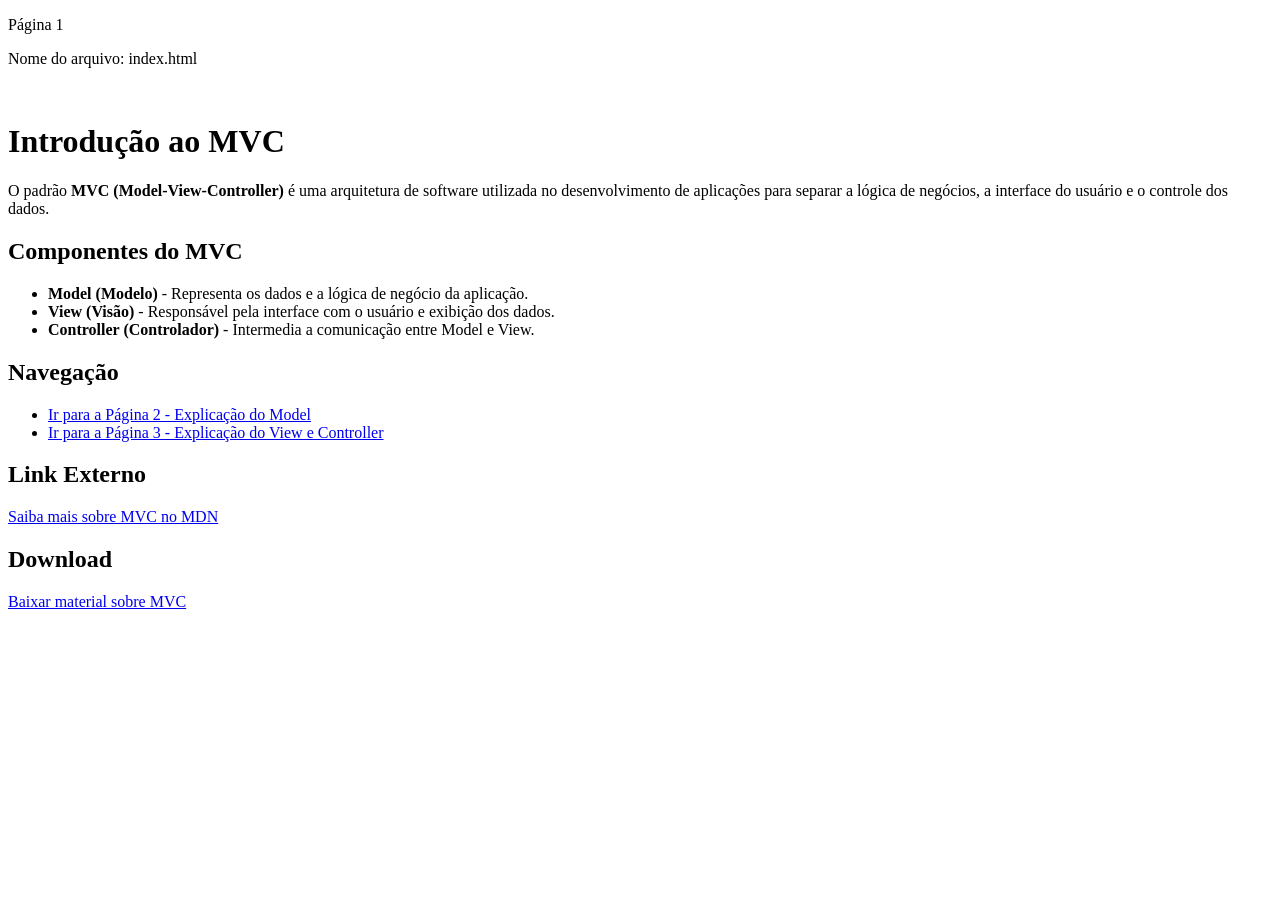
<file: links/index.html>
<!DOCTYPE html>
<html lang="pt-br">
<head>
<meta charset="UTF-8">
<meta name="viewport" content="width=device-width, initial-scale=1.0">
<title>Introdução ao MVC</title>
</head>

<body>

<p>Página 1</p>
<p>Nome do arquivo: index.html</p>

<br>

<h1>Introdução ao MVC</h1>

<p>
O padrão <b>MVC (Model-View-Controller)</b> é uma arquitetura
de software utilizada no desenvolvimento de aplicações para separar
a lógica de negócios, a interface do usuário e o controle dos dados.
</p>

<h2>Componentes do MVC</h2>

<ul>
<li><b>Model (Modelo)</b> - Representa os dados e a lógica de negócio da aplicação.</li>

<li><b>View (Visão)</b> - Responsável pela interface com o usuário e exibição dos dados.</li>

<li><b>Controller (Controlador)</b> - Intermedia a comunicação entre Model e View.</li>
</ul>

<h2>Navegação</h2>

<ul>
<li>
<a href="pagina2.html">
Ir para a Página 2 - Explicação do Model
</a>
</li>

<li>
<a href="pagina3.html">
Ir para a Página 3 - Explicação do View e Controller
</a>
</li>

</ul>

<h2>Link Externo</h2>

<a href="https://developer.mozilla.org/pt-BR/"
target="_blank">
Saiba mais sobre MVC no MDN
</a>

<h2>Download</h2>

<a href="arquivo.pdf" download>
Baixar material sobre MVC
</a>

</body>
</html>
</file>
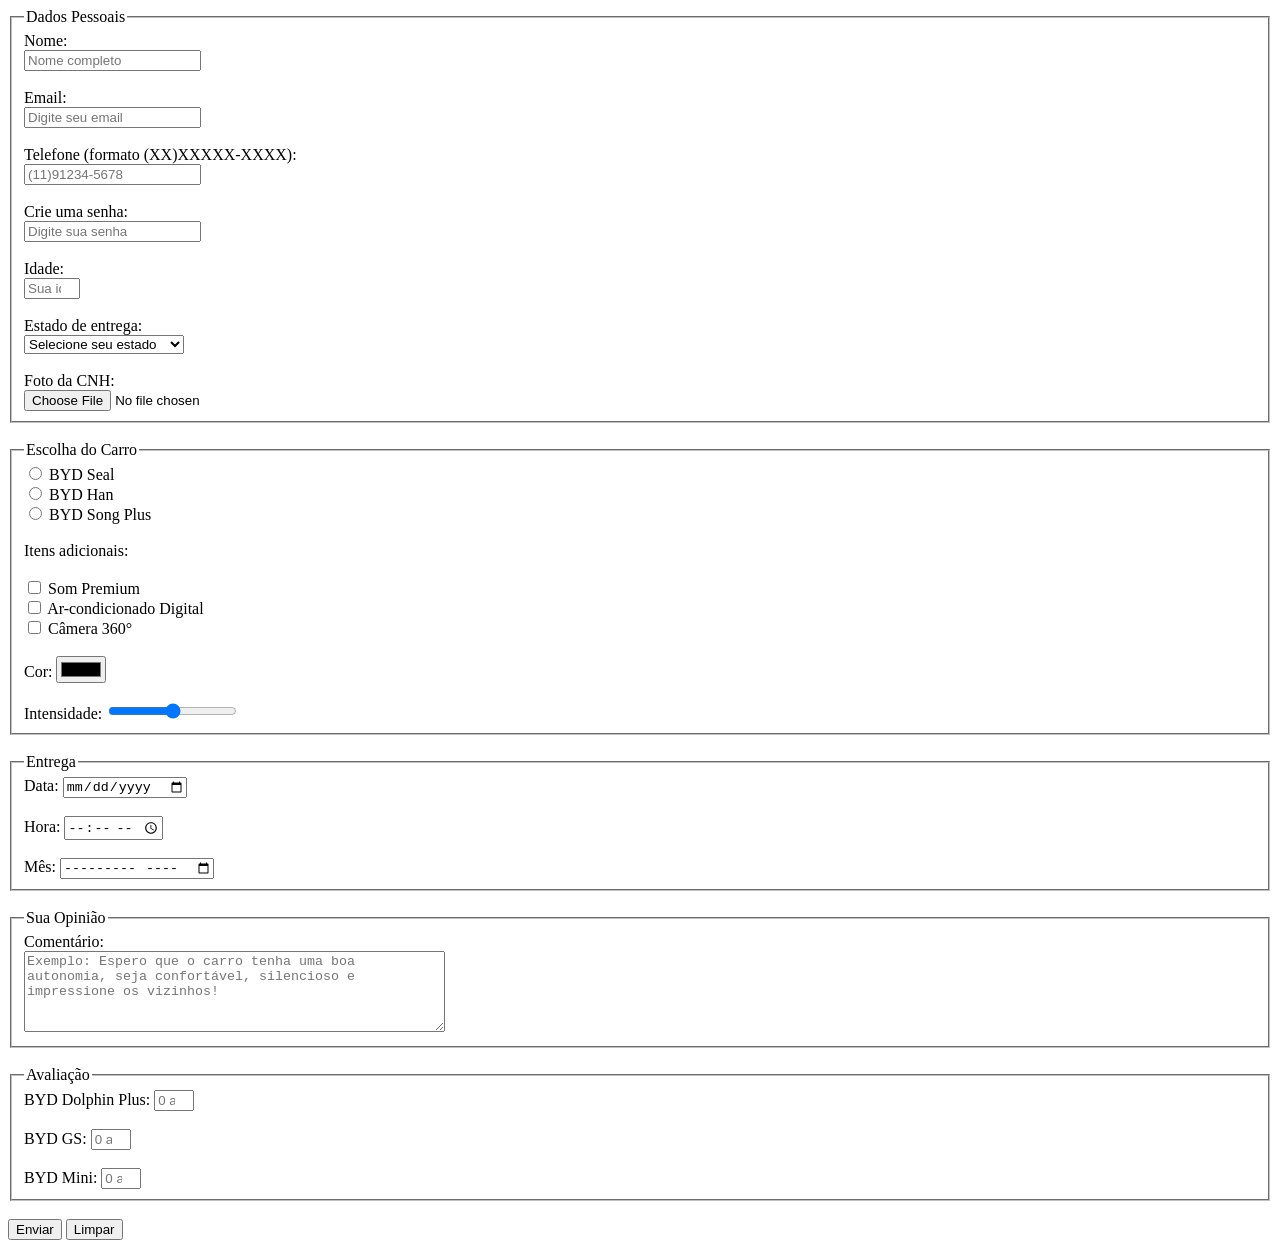
<file: Formulario/Formulario.html>
<!DOCTYPE html>
<html lang="pt-br">
<head>
<meta charset="UTF-8">
<title>Formulário BYD</title>
</head>

<body>

<form action="cadastro.php" method="post" autocomplete="on">

<fieldset>
<legend>Dados Pessoais</legend>

<label for="nome">Nome:</label><br>
<input type="text" id="nome" name="nome" placeholder="Nome completo" required><br><br>

<label for="email">Email:</label><br>
<input type="email" id="email" name="email" placeholder="Digite seu email" required
       pattern="[a-z0-9._%+-]+@[a-z0-9.-]+\.[a-z]{2,}$"
       title="Digite um email válido, exemplo: usuario@dominio.com"><br><br>

<label for="telefone">Telefone (formato (XX)XXXXX-XXXX):</label><br>
<input type="tel" id="telefone" name="telefone" placeholder="(11)91234-5678" required
       pattern="\([0-9]{2}\)[0-9]{4,5}-[0-9]{4}"
       title="Digite um telefone válido no formato (XX)XXXXX-XXXX"><br><br>

<label for="senha">Crie uma senha:</label><br>
<input type="password" id="senha" name="senha" placeholder="Digite sua senha" required
       pattern="(?=.*\d)(?=.*[a-z])(?=.*[A-Z]).{6,}"
       title="A senha deve ter pelo menos 6 caracteres, incluindo letras maiúsculas, minúsculas e números"><br><br>

<label for="idade">Idade:</label><br>
<input type="number" id="idade" name="idade" placeholder="Sua idade" min="18" max="120" required
       title="Informe uma idade válida, mínimo 18 anos"><br><br>

<label for="estado">Estado de entrega:</label><br>
<select id="estado" name="estado" required>
<option value="">Selecione seu estado</option>

<optgroup label="Norte">
<option>Acre</option>
<option>Amapá</option>
<option>Amazonas</option>
<option>Pará</option>
<option>Rondônia</option>
<option>Roraima</option>
<option>Tocantins</option>
</optgroup>

<optgroup label="Nordeste">
<option>Alagoas</option>
<option>Bahia</option>
<option>Ceará</option>
<option>Maranhão</option>
<option>Paraíba</option>
<option>Pernambuco</option>
<option>Piauí</option>
<option>Rio Grande do Norte</option>
<option>Sergipe</option>
</optgroup>

<optgroup label="Centro-Oeste">
<option>Distrito Federal</option>
<option>Goiás</option>
<option>Mato Grosso</option>
<option>Mato Grosso do Sul</option>
</optgroup>

<optgroup label="Sudeste">
<option>Espírito Santo</option>
<option>Minas Gerais</option>
<option>Rio de Janeiro</option>
<option>São Paulo</option>
</optgroup>

<optgroup label="Sul">
<option>Paraná</option>
<option>Santa Catarina</option>
<option>Rio Grande do Sul</option>
</optgroup>

</select><br><br>

<label for="cnh">Foto da CNH:</label><br>
<input type="file" id="cnh" name="cnh" accept="image/*" required>

</fieldset>

<br>

<fieldset>
<legend>Escolha do Carro</legend>

<input type="radio" id="seal" name="carro" value="Seal" required>
<label for="seal">BYD Seal</label><br>

<input type="radio" id="han" name="carro" value="Han">
<label for="han">BYD Han</label><br>

<input type="radio" id="songplus" name="carro" value="Song Plus">
<label for="songplus">BYD Song Plus</label><br><br>

Itens adicionais:<br><br>

<input type="checkbox" id="som" name="itens[]" value="Som Premium">
<label for="som">Som Premium</label><br>

<input type="checkbox" id="ar" name="itens[]" value="Ar-condicionado Digital">
<label for="ar">Ar-condicionado Digital</label><br>

<input type="checkbox" id="camera" name="itens[]" value="Câmera 360°">
<label for="camera">Câmera 360°</label><br><br>

<label for="cor">Cor:</label>
<input type="color" id="cor" name="cor" required><br><br>

<label for="intensidade">Intensidade:</label>
<input type="range" id="intensidade" name="intensidade" min="0" max="100" value="50">

</fieldset>

<br>

<fieldset>
<legend>Entrega</legend>

<label for="data">Data:</label>
<input type="date" id="data" name="data" required><br><br>

<label for="hora">Hora:</label>
<input type="time" id="hora" name="hora" required><br><br>

<label for="mes">Mês:</label>
<input type="month" id="mes" name="mes" required>

</fieldset>

<br>

<fieldset>
<legend>Sua Opinião</legend>

<label for="opiniao">Comentário:</label><br>
<textarea id="opiniao" name="opiniao" rows="5" cols="50" placeholder="Exemplo: Espero que o carro tenha uma boa autonomia, seja confortável, silencioso e impressione os vizinhos!" required></textarea>

</fieldset>

<br>

<fieldset>
<legend>Avaliação</legend>

<label for="dolphin">BYD Dolphin Plus:</label>
<input type="number" id="dolphin" name="dolphin" min="0" max="5" placeholder="0 a 5" required><br><br>

<label for="gs">BYD GS:</label>
<input type="number" id="gs" name="gs" min="0" max="5" placeholder="0 a 5" required><br><br>

<label for="mini">BYD Mini:</label>
<input type="number" id="mini" name="mini" min="0" max="5" placeholder="0 a 5" required>

</fieldset>

<br>

<input type="submit" value="Enviar">
<input type="reset" value="Limpar">

</form>

</body>
</html>
</file>
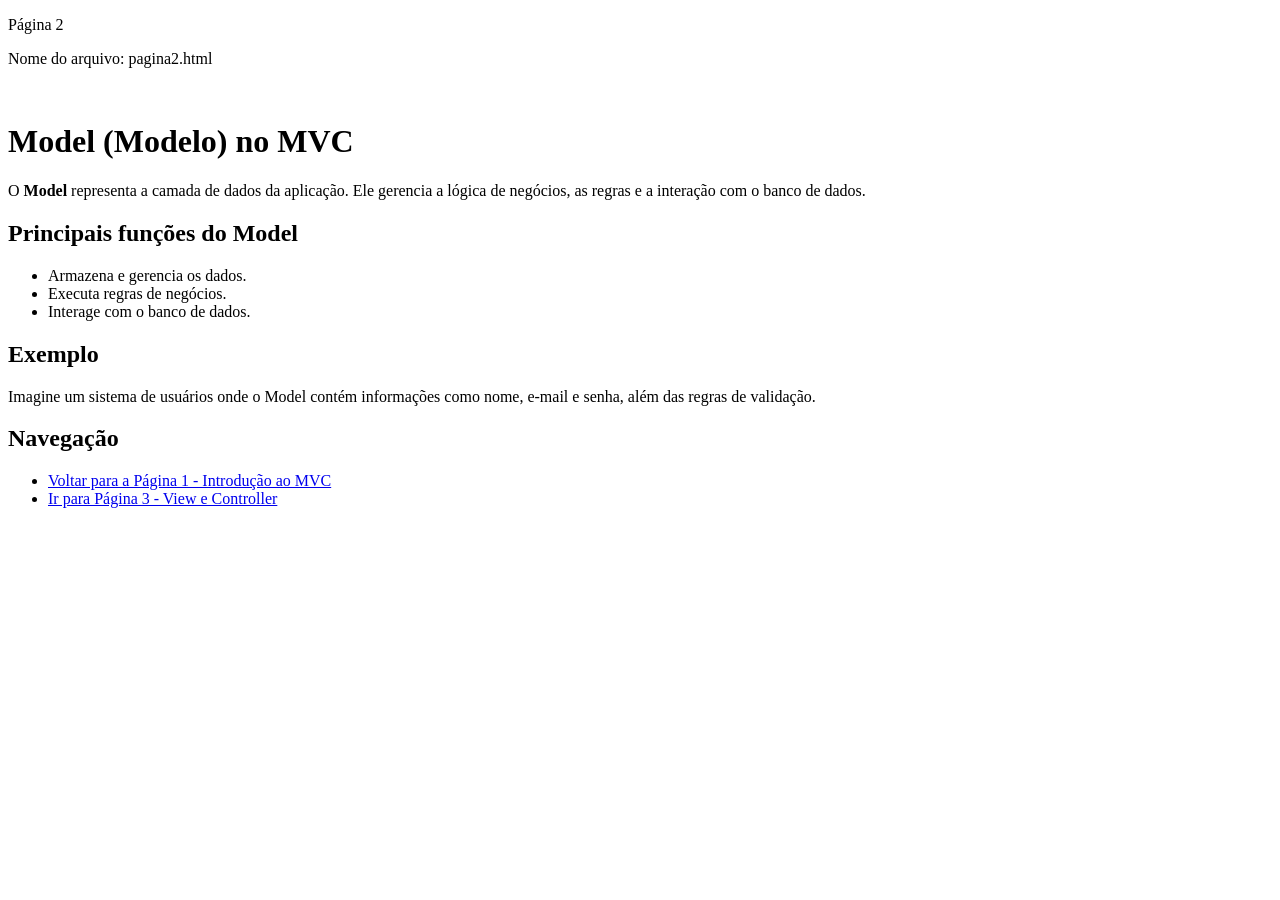
<file: links/pagina2.html>
<!DOCTYPE html>
<html lang="pt-br">
<head>
<meta charset="UTF-8">
<meta name="viewport" content="width=device-width, initial-scale=1.0">
<title>Model no MVC</title>
</head>

<body>

<p>Página 2</p>
<p>Nome do arquivo: pagina2.html</p>

<br>

<h1>Model (Modelo) no MVC</h1>

<p>
O <b>Model</b> representa a camada de dados da aplicação.
Ele gerencia a lógica de negócios, as regras e a interação
com o banco de dados.
</p>

<h2>Principais funções do Model</h2>

<ul>
<li>Armazena e gerencia os dados.</li>

<li>Executa regras de negócios.</li>

<li>Interage com o banco de dados.</li>
</ul>

<h2>Exemplo</h2>

<p>
Imagine um sistema de usuários onde o Model contém informações
como nome, e-mail e senha, além das regras de validação.
</p>

<h2>Navegação</h2>

<ul>

<li>
<a href="index.html">
Voltar para a Página 1 - Introdução ao MVC
</a>
</li>

<li>
<a href="pagina3.html">
Ir para Página 3 - View e Controller
</a>
</li>

</ul>

</body>
</html>
</file>
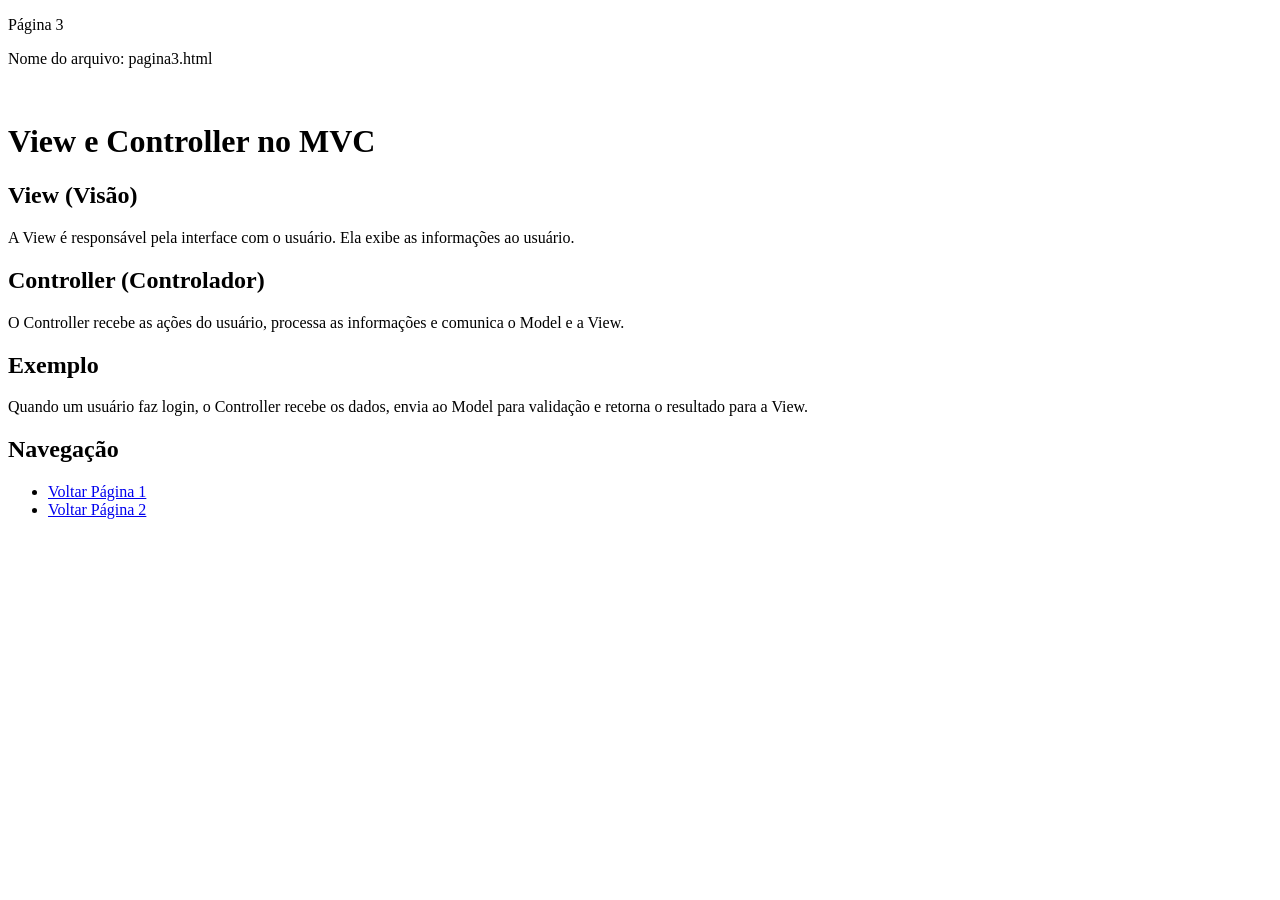
<file: links/pagina3.html>
<!DOCTYPE html>
<html lang="pt-br">
<head>
<meta charset="UTF-8">
<meta name="viewport" content="width=device-width, initial-scale=1.0">
<title>View e Controller</title>
</head>

<body>

<p>Página 3</p>
<p>Nome do arquivo: pagina3.html</p>

<br>

<h1>View e Controller no MVC</h1>

<h2>View (Visão)</h2>

<p>
A View é responsável pela interface com o usuário.
Ela exibe as informações ao usuário.
</p>

<h2>Controller (Controlador)</h2>

<p>
O Controller recebe as ações do usuário,
processa as informações e comunica o Model
e a View.
</p>

<h2>Exemplo</h2>

<p>
Quando um usuário faz login, o Controller recebe
os dados, envia ao Model para validação e retorna
o resultado para a View.
</p>

<h2>Navegação</h2>

<ul>

<li>
<a href="index.html">
Voltar Página 1
</a>
</li>

<li>
<a href="pagina2.html">
Voltar Página 2
</a>
</li>

</ul>

</body>
</html>
</file>
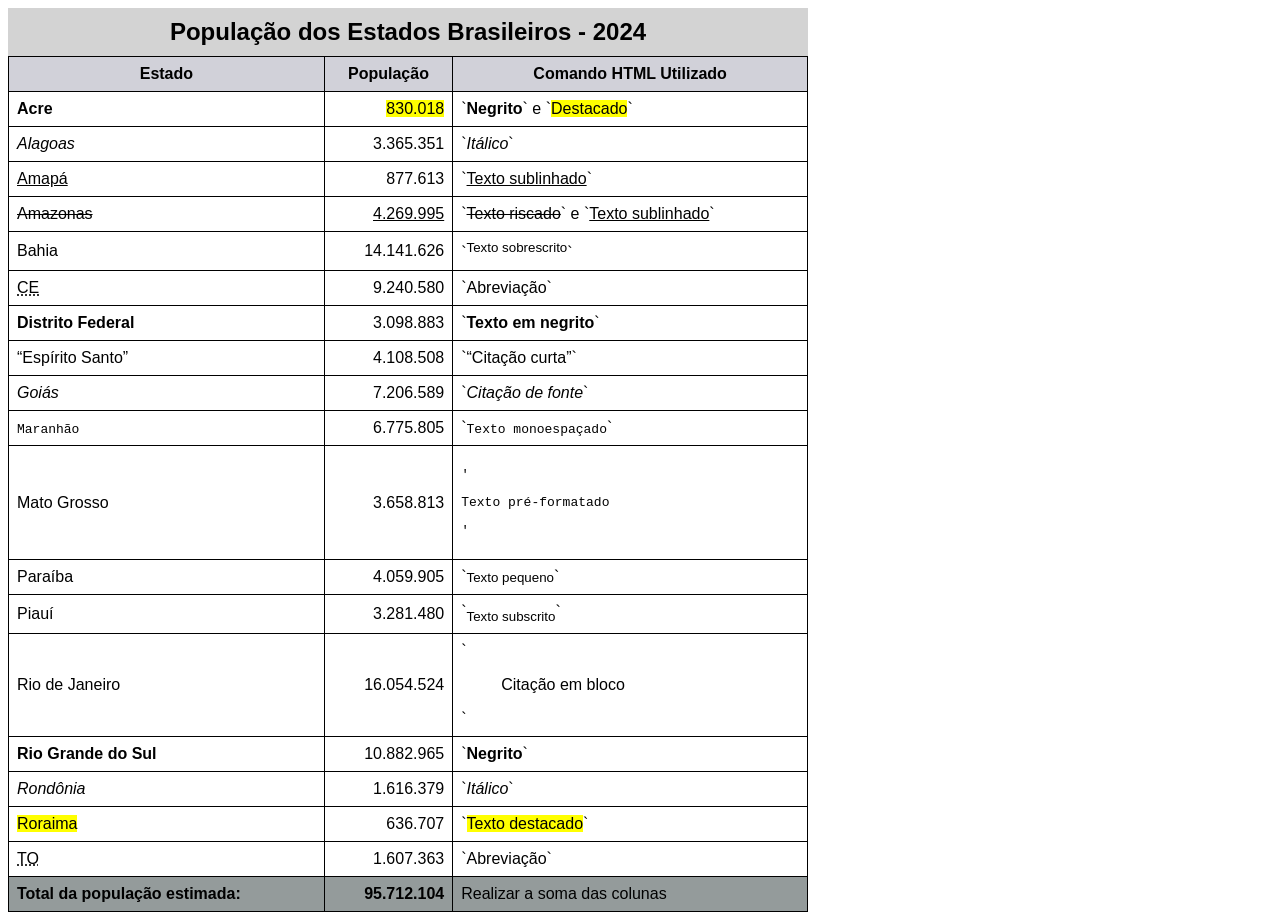
<file: TabelasGrandes/tabelasgrandes.html>
<!DOCTYPE html>
<html lang="pt-br">
<head>
<meta charset="UTF-8">
<title>Tabela</title>

<style>
    body {
        font-family: Arial, Helvetica, sans-serif;
    }

    table {
        width: 800px;
        border-collapse: collapse;
        position: relative;
    }

    caption {
        font-size: 1.5em;
        font-weight: bold;
        padding: 10px;
        background-color: lightgray;
    }

    th, td {
        border: 1px solid black;
        padding: 8px;
    }

    thead{
        background-color: rgb(209, 209, 217);
        color: white;
    }

    tfoot{
        background-color: rgb(148, 155, 155);
        color: white;  
    }
    td.num {
        text-align: right;
    }

    .mark {
        background-color: yellow;
    }
    
    tr {                
    color: black;               
} 
</style>
</head>

<body>

<table>
    <caption>População dos Estados Brasileiros - 2024</caption>

    <thead>
        <tr>
            <th>Estado</th>
            <th>População</th>
            <th>Comando HTML Utilizado</th>
        </tr>
    </thead>

    <tbody>
        <tr>
            <td><strong>Acre</strong></td>
            <td class="num"><span class="mark">830.018</span></td>
            <td>`<strong>Negrito</strong>` e `<mark class="mark">Destacado</mark>`</td>
        </tr>

        <tr>
            <td><em>Alagoas</em></td>
            <td class="num">3.365.351</td>
            <td>`<em>Itálico</em>`</td>
        </tr>

        <tr>
            <td><ins>Amapá</ins></td>
            <td class="num">877.613</td>
            <td>`<ins>Texto sublinhado</ins>`</td>
        </tr>

        <tr>
            <td><del>Amazonas</del></td>
            <td class="num"><ins>4.269.995</ins></td>
            <td>`<del>Texto riscado</del>` e `<ins>Texto sublinhado</ins>`</td>
        </tr>

        <tr>
            <td>Bahia</td>
            <td class="num">14.141.626</td>
            <td>`<sup>Texto sobrescrito</sup>`</td>
        </tr>

        <tr>
            <td><abbr title="Ceará">CE</abbr></td>
            <td class="num">9.240.580</td>
            <td>`<abbr>Abreviação</abbr>`</td>
        </tr>

        <tr>
            <td><strong>Distrito Federal</strong></td>
            <td class="num">3.098.883</td>
            <td>`<strong>Texto em negrito</strong>`</td>
        </tr>

        <tr>
            <td><q>Espírito Santo</q></td>
            <td class="num">4.108.508</td>
            <td>`<q>Citação curta</q>`</td>
        </tr>

        <tr>
            <td><cite>Goiás</cite></td>
            <td class="num">7.206.589</td>
            <td>`<cite>Citação de fonte</cite>`</td>
        </tr>

        <tr>
            <td><code>Maranhão</code></td>
            <td class="num">6.775.805</td>
            <td>`<code>Texto monoespaçado</code>`</td>
        </tr>

        <tr>
            <td>Mato Grosso</td>
            <td class="num">3.658.813</td>
            <td>
            <pre>'<pre>Texto pré-formatado</pre>'</pre>
            </td>
        </tr>

        <tr>
            <td>Paraíba</td>
            <td class="num">4.059.905</td>
            <td>`<small>Texto pequeno</small>`</td>
        </tr>

        <tr>
            <td>Piauí</td>
            <td class="num">3.281.480</td>
            <td>`<sub>Texto subscrito</sub>`</td>
        </tr>

        <tr>
            <td>Rio de Janeiro</td>
            <td class="num">16.054.524</td>
            <td>`<blockquote>Citação em bloco</blockquote>`</td>
        </tr>

        <tr>
            <td><strong>Rio Grande do Sul</strong></td>
            <td class="num">10.882.965</td>
            <td>`<strong>Negrito</strong>`</td>
        </tr>

        <tr>
            <td><em>Rondônia</em></td>
            <td class="num">1.616.379</td>
            <td>`<em>Itálico</em>`</td>
        </tr>

        <tr>
            <td><span class="mark">Roraima</span></td>
            <td class="num">636.707</td>
            <td>`<mark class="mark">Texto destacado</mark>`</td>
        </tr>

        <tr>
            <td><abbr title="Tocantins">TO</abbr></td>
            <td class="num">1.607.363</td>
            <td>`<abbr>Abreviação</abbr>`</td>
        </tr>
    </tbody>

    <tfoot>
        <tr class="tr">
            <th align="left">Total da população estimada:</th>
            <td class="num"><strong>95.712.104</strong></td>
            <td>Realizar a soma das colunas</td>
        </tr>
    </tfoot>

</table>

</body>
</html>
</file>
